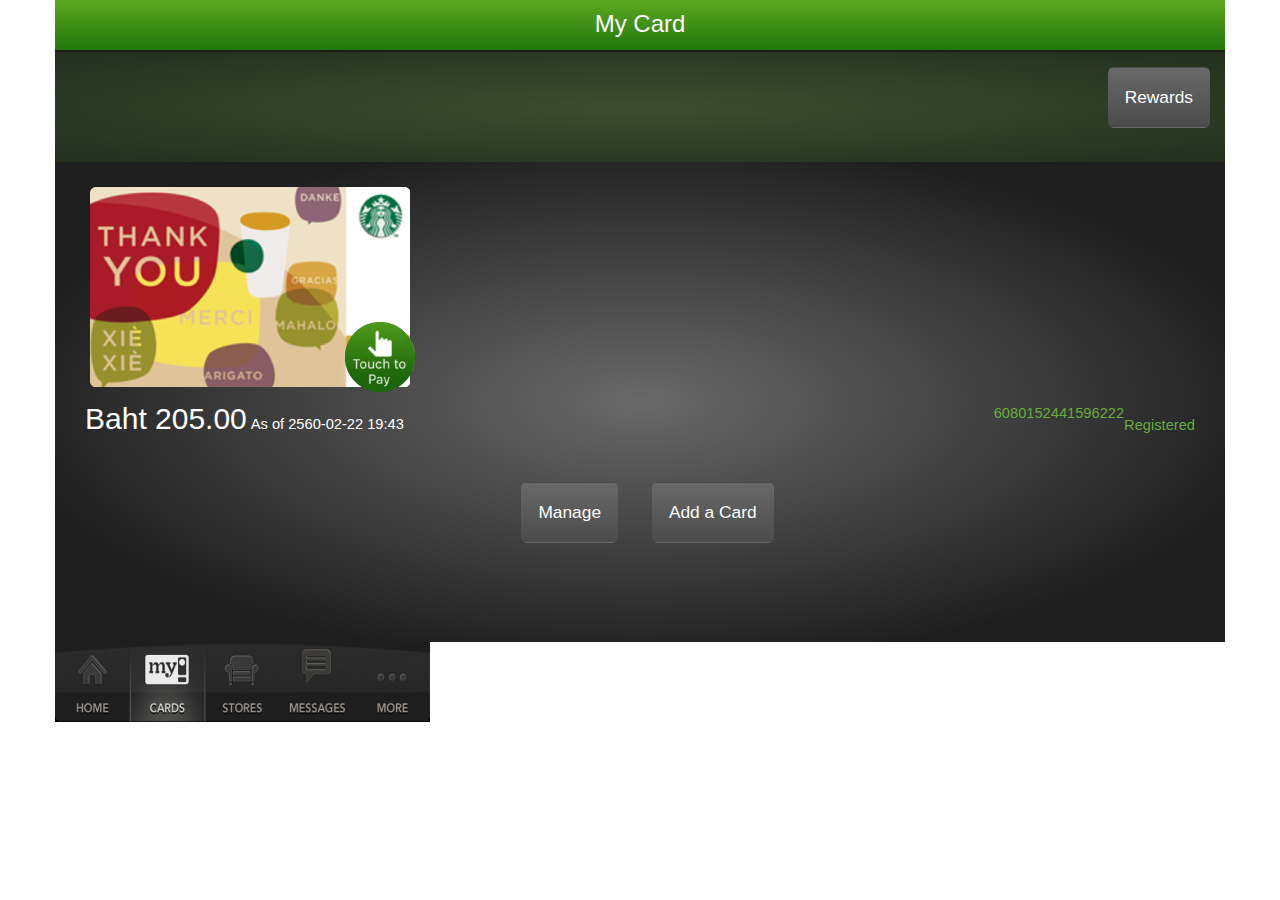
<file: index.html>
<!DOCTYPE html>
<html>
<head>

<meta charset="utf-8">
<link rel="stylesheet" type="text/css" href="css/bootstrap.css">

<link rel="stylesheet" type="text/css" href="css/style.css">

<meta name="viewport" content="width=device-width, initial-scale=1, minimum-scale=1, maximum-scale=1">

    <!-- Link Swiper's CSS -->
    <link rel="stylesheet" href="css/swiper.css">

<script src="js/jquery-3.1.1.min.js"></script>
<script src="js/index.js"></script>
<script src="https://cdnjs.cloudflare.com/ajax/libs/jquery/2.0.2/jquery.min.js"></script>
<script src="js/tip.js" type="text/javascript"></script>
	<title></title>

</head>
<body>

<div class="container">
	<div class="row">
		<div class="col-xs-12 top-app">
				<h3 class="text-center colorWi hh-top">My Card</h3>
		</div>
		<div class="col-xs-12 " style="background-color: #192115; height: 2px;"></div>				
		
		<div class="col-xs-12 top-app-2">
			<div class="col-12">
				<a href="rewards.html"><button id="btn"type="button" class="btn btn-lg btn-success f-right"><h4 class="font-s">Rewards</h4></button></a>

			</div>
				
		</div>
		<div class="col-xs-12 top-app-3">
			<div class="col-xs-12 top-app-4">
				<div class="swiper-container">

			        <div class="swiper-wrapper">
			            <div class="swiper-slide image-1" ><img  class="image-1" src="images/st-2.png" id="logo"><div class="image-2"></div></div>

			            <div class="swiper-slide"><img  class="image-1" src="images/st-3.png" id="logo-2"></div>	

			        </div>  

    			</div>
				<!-- <div class="image-1"></div> -->
				
			</div>
				<div class="col-xs-12 top-app-5">
					<h2 class="hh-top-2 colorWi">Baht 205.00</h2>
					<h4 class=" colorG font-s-mini f-right">Registered</h4>
					<h4 class="hh-top-2 colorWi font-s-mini">As of 2560-02-22 19:43</h4>
					<h4 class="hh-top-3 colorG font-s-mini f-right">6080152441596222</h4>

				</div>
				<div class="col-xs-12 top-app-6 text-center">
					<button type="button" class="btn btn-lg btn-success m-left-2"><h4 class="font-s">Manage</h4></button>
					<button type="button" class="btn btn-lg btn-success m-left"><h4 class="font-s">Add a Card</h4></button>
				</div>
		</div> <!-- end mid top app 3 -->
			
			<img id="star" src="images/IMG_8888.jpg">

		
		

	</div>
	

</div>

<!-- ----------------------------- -->


    <!-- Swiper JS -->
    <script src="js/swiper.min.js"></script>

    <!-- Initialize Swiper -->
    <script>
    var swiper = new Swiper('.swiper-container', {
        pagination: '.swiper-pagination',
        slidesPerView: 'auto',
        paginationClickable: true,
        spaceBetween: 30
    });
    </script>
</body>
</html>
</file>
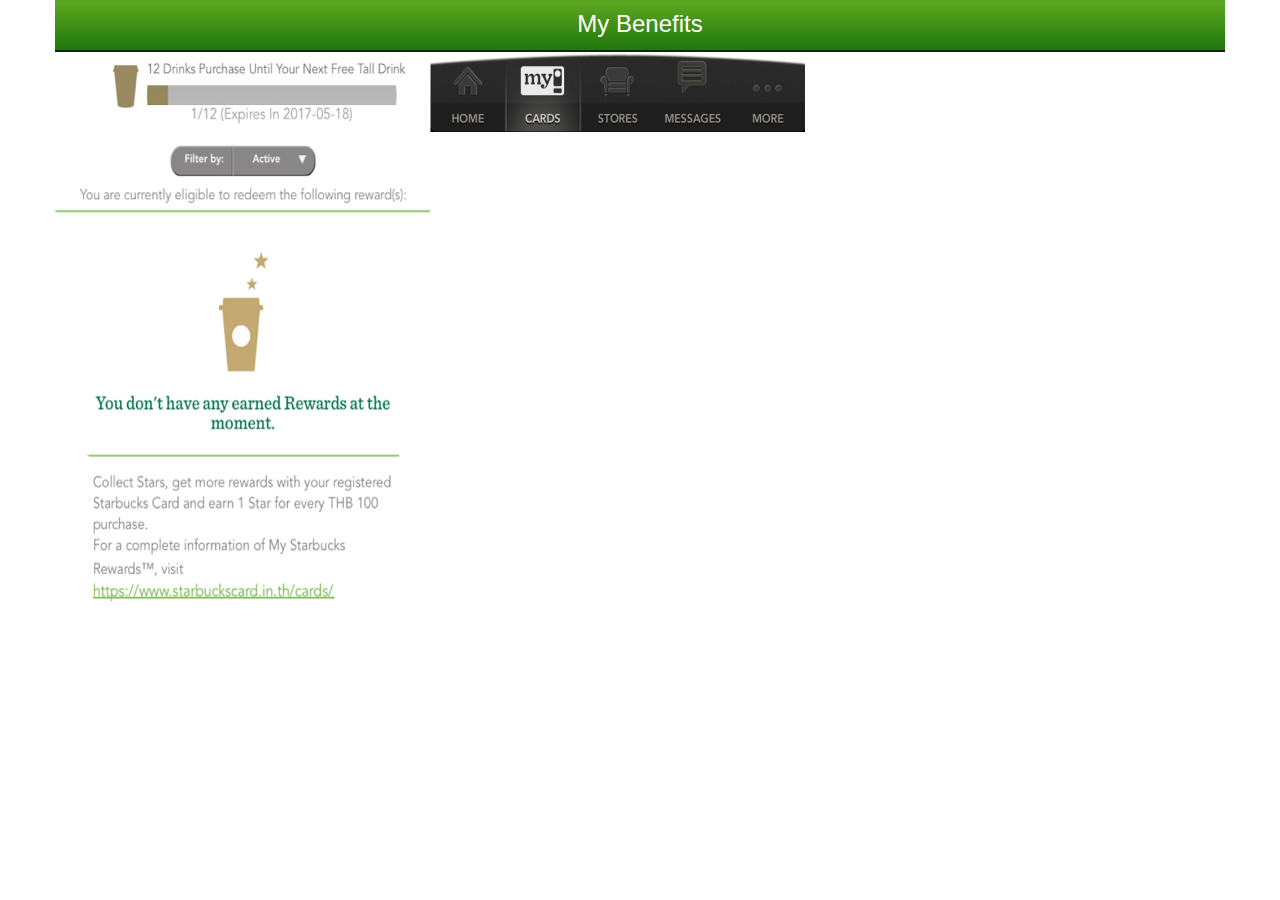
<file: rewards.html>
<!DOCTYPE html>
<html>
<head>

<meta charset="utf-8">
<link rel="stylesheet" type="text/css" href="css/bootstrap.css">

<link rel="stylesheet" type="text/css" href="css/style.css">

<meta name="viewport" content="width=device-width, initial-scale=1, minimum-scale=1, maximum-scale=1">

    <!-- Link Swiper's CSS -->
    <link rel="stylesheet" href="css/swiper.css">

<script src="js/jquery-3.1.1.min.js"></script>
<script src="js/index.js"></script>
<script src="https://cdnjs.cloudflare.com/ajax/libs/jquery/2.0.2/jquery.min.js"></script>
<script src="js/tip.js" type="text/javascript"></script>
	<title></title>

</head>
<body>

<div class="container">
	<div class="row">
		<div class="col-xs-12 top-app">
				<h3 class="text-center colorWi hh-top">My Benefits</h3>
		</div>
		<div class="col-xs-12 " style="background-color: #192115; height: 2px;"></div>				
		
		
		<div class="col-xs-12 top-app-7">
			
		</div> <!-- end mid top app 3 -->
			
			

		
		<img id="star" src="images/1123.jpg">

	</div>
	

</div>

<!-- ----------------------------- -->


    <!-- Swiper JS -->
    <script src="js/swiper.min.js"></script>

    <!-- Initialize Swiper -->
    <script>
    var swiper = new Swiper('.swiper-container', {
        pagination: '.swiper-pagination',
        slidesPerView: 'auto',
        paginationClickable: true,
        spaceBetween: 30
    });
    </script>
</body>
</html>
</file>
<file: css/style.css>
@font-face {
    font-family: 'bebasregular';
    src: url('fonts/bebas___-webfont.woff2') format('woff2'),
         url('fonts/bebas___-webfont.woff') format('woff');
    font-weight: normal;
    font-style: normal;

}


 .top-app{

 	height:50px; 
 	/* Permalink - use to edit and share this gradient: http://colorzilla.com/gradient-editor/#5aa51f+7,5aa51f+7,21770d+100 */
background: #5aa51f; /* Old browsers */
background: -moz-linear-gradient(top,  #5aa51f 7%, #5aa51f 7%, #21770d 100%); /* FF3.6-15 */
background: -webkit-linear-gradient(top,  #5aa51f 7%,#5aa51f 7%,#21770d 100%); /* Chrome10-25,Safari5.1-6 */
background: linear-gradient(to bottom,  #5aa51f 7%,#5aa51f 7%,#21770d 100%); /* W3C, IE10+, FF16+, Chrome26+, Opera12+, Safari7+ */
filter: progid:DXImageTransform.Microsoft.gradient( startColorstr='#5aa51f', endColorstr='#21770d',GradientType=0 ); /* IE6-9 */

 } 
 .top-app-2{
 	height:110px; 
 	/* Permalink - use to edit and share this gradient: http://colorzilla.com/gradient-editor/#3c4e30+0,242f1e+100 */
background: #3c4e30; /* Old browsers */
background: -moz-radial-gradient(center, ellipse cover,  #3c4e30 0%, #242f1e 100%); /* FF3.6-15 */
background: -webkit-radial-gradient(center, ellipse cover,  #3c4e30 0%,#242f1e 100%); /* Chrome10-25,Safari5.1-6 */
background: radial-gradient(ellipse at center,  #3c4e30 0%,#242f1e 100%); /* W3C, IE10+, FF16+, Chrome26+, Opera12+, Safari7+ */
filter: progid:DXImageTransform.Microsoft.gradient( startColorstr='#3c4e30', endColorstr='#242f1e',GradientType=1 ); /* IE6-9 fallback on horizontal gradient */


 }
 .top-app-3{
 	height:480px; 
 	/* Permalink - use to edit and share this gradient: http://colorzilla.com/gradient-editor/#696969+0,1e1e1e+78,1e1e1e+78 */
background: #696969; /* Old browsers */
background: -moz-radial-gradient(center, ellipse cover,  #696969 0%, #1e1e1e 78%, #1e1e1e 78%); /* FF3.6-15 */
background: -webkit-radial-gradient(center, ellipse cover,  #696969 0%,#1e1e1e 78%,#1e1e1e 78%); /* Chrome10-25,Safari5.1-6 */
background: radial-gradient(ellipse at center,  #696969 0%,#1e1e1e 78%,#1e1e1e 78%); /* W3C, IE10+, FF16+, Chrome26+, Opera12+, Safari7+ */
filter: progid:DXImageTransform.Microsoft.gradient( startColorstr='#696969', endColorstr='#1e1e1e',GradientType=1 ); /* IE6-9 fallback on horizontal gradient */

 }
.top-app-7{height:566px; 
 	width: 375px;
 	/* Permalink - use to edit and share this gradient: http://colorzilla.com/gradient-editor/#696969+0,1e1e1e+78,1e1e1e+78 */
 	background-repeat: no-repeat;

	background: url(../images/IMG_8889.jpg);}



 .top-app-4{
 	height:200px; 
 	
 	margin-top: 20px;
 	/* Permalink - use to edit and share this gradient: http://colorzilla.com/gradient-editor/#696969+0,1e1e1e+78,1e1e1e+78 */

 }
 .top-app-5{
 	height:70px; 
 	
 	margin-top: 20px;
 	/* Permalink - use to edit and share this gradient: http://colorzilla.com/gradient-editor/#696969+0,1e1e1e+78,1e1e1e+78 */
 	
 }
  .top-app-6{
 	height:70px; 
 	
 	margin-top: 10px;
 	/* Permalink - use to edit and share this gradient: http://colorzilla.com/gradient-editor/#696969+0,1e1e1e+78,1e1e1e+78 */
 	
 }
.colorWi{
	color: #fff;
}
.colorG{
	color: #68ab3e;
}
.hh-top{    margin-top: 11px;
    margin-bottom: 9px;}
.f-right{
	float: right;
	margin-top: 15px;
}
.font-s{
	font-size: 13pt;
}
.font-s-mini{
	font-size: 11pt;
}
.botton-app-1{

}
.image-1{
		height: 200px;
		width: 320px;
		
	   	    
}
.image-2{
		height: 70px;
		width: 70px;
		position: absolute;
		bottom: 0px;
		right: 0px;
		background-repeat: no-repeat;
	    background: url(../images/click-1.png);
	   float: right;
	  
}

img{
	height: 80px;
	width: 375px;
}
.swiper-container {
		 height: 210px;
        width: 330px;

       
    }
    .swiper-slide {
        text-align: center;
        font-size: 18px;
        
        width: 80%;

        /* Center slide text vertically */
        display: -webkit-box;
        display: -ms-flexbox;
        display: -webkit-flex;
        display: flex;
        -webkit-box-pack: center;
        -ms-flex-pack: center;
        -webkit-justify-content: center;
        justify-content: center;
        -webkit-box-align: center;
        -ms-flex-align: center;
        -webkit-align-items: center;
        align-items: center;
        
        background-repeat: no-repeat;
    }
    .swiper-slide:nth-child(2n) {
        width: 100%;
       
         
    }
    .swiper-slide:nth-child(3n) {
        width: 40%;
    }
.m-left{
	margin-left: 30px;
}
.m-left-2{
	margin-left: 15px;
}
.hh-top-2{
	margin-top: 0px;
	display: inline-block;
}
.hh-top-3{
	margin-top: 3px;
	display: inline-block;
}

.ColorChange{ 
	height: 210px;
        width: 330px;
background: url(../images/st-1.png);
background-repeat: no-repeat;
 }


@media only screen and (max-width: 376px) {
body{
	overflow:hidden;
}

}
</file>
